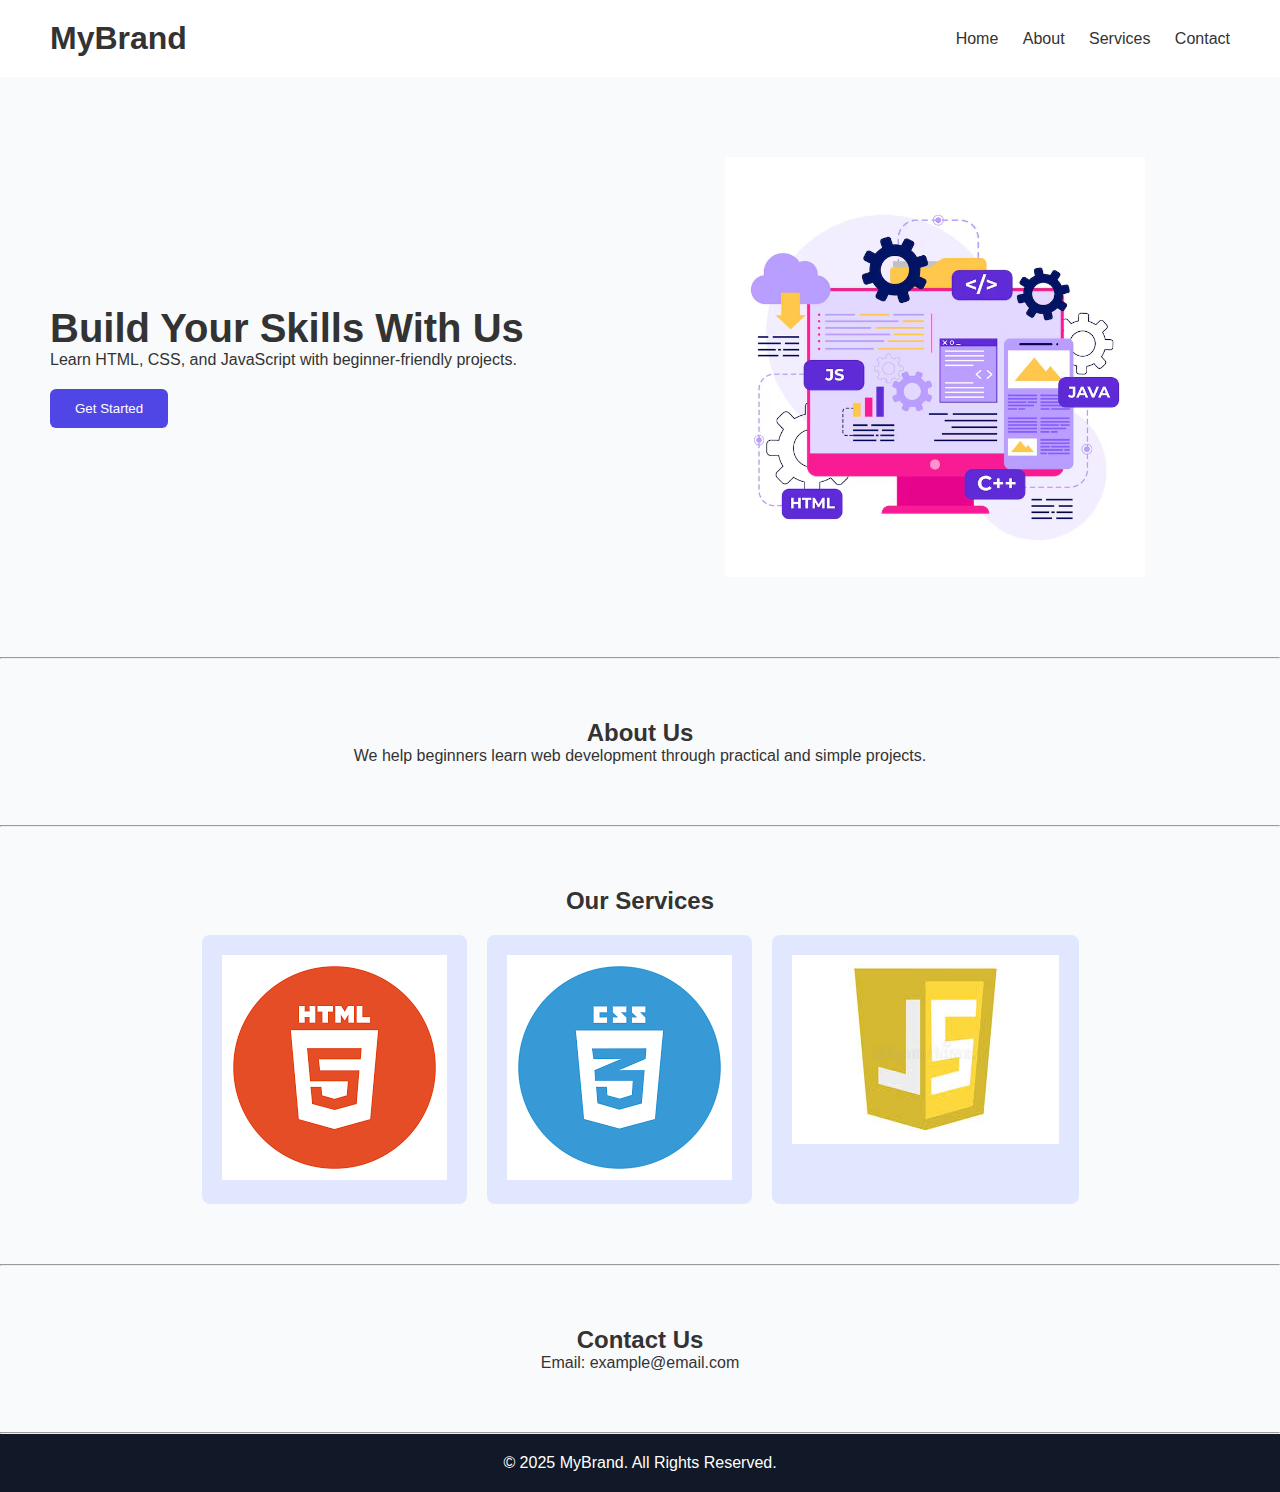
<file: Simple Landing Page/index.html>
<!DOCTYPE html>
<html lang="en">
<head>
  <meta charset="UTF-8" />
  <meta name="viewport" content="width=device-width, initial-scale=1.0" />
  <title>Landing Page</title>
  <link rel="stylesheet" href="css/style.css">
</head>
<body>

  <!-- Header -->
  <header>
    <h1>MyBrand</h1>
    <nav>
      <a href="#home">Home</a>
      <a href="#about">About</a>
      <a href="#services">Services</a>
      <a href="#contact">Contact</a>
    </nav>
  </header>

  <!-- Hero Section -->
  <section class="hero" id="home">
    <div class="hero-text">
      <h2>Build Your Skills With Us</h2>
      <p>Learn HTML, CSS, and JavaScript with beginner-friendly projects.</p>
      <button onclick="getStarted()">Get Started</button>
    </div>
    <div class="hero-image">
      <img src="codeing.avif" alt="Hero Image">
    </div>
  </section>
<hr>
  <!-- About Section -->
  <section class="about" id="about">
    <h2>About Us</h2>
    <p>
      We help beginners learn web development through practical and simple projects.
    </p>
  </section>
<hr>
  <!-- Services Section -->
  <section class="services" id="services">
    <h2>Our Services</h2>
    <div class="service-box">
      <div><img src="html.png" alt=""></div>
      <div><img src="css.png" alt=""></div>
      <div class="js-img"><img src="final js.jpg" alt="" ></div>
    </div>
  </section>
<hr>
  <!-- Contact Section -->
  <section class="contact" id="contact">
    <h2>Contact Us</h2>
    <p>Email: example@email.com</p>
  </section>
<hr>
  <!-- Footer -->
  <footer>
    <p>© 2025 MyBrand. All Rights Reserved.</p>
  </footer>

  <script src="js/script.js"></script>
</body>
</html>
</file>
<file: Simple Landing Page/css/style.css>
*{
  margin:0;
  padding:0;
  box-sizing:border-box;
  font-family: Arial, sans-serif;
}

body{
  background:#f9fafb;
  color:#333;
}

/* Header */
header{
  display:flex;
  justify-content:space-between;
  align-items:center;
  padding:20px 50px;
  background:#fff;
}

nav a{
  margin-left:20px;
  text-decoration:none;
  color:#333;
}

/* Hero */

.hero{
  display:grid;
  grid-template-columns:1fr 1fr;
  padding:80px 50px;
  align-items:center;
}

.hero-text h2{
  font-size:40px;
}

.hero-text button{
  margin-top:20px;
  padding:12px 25px;
  background:#4f46e5;
  color:#fff;
  border:none;
  border-radius:6px;
  cursor:pointer;
}
@media (max-width: 768px){
  .hero-image img{
    max-width: 280px;
    margin-top: 30px;
  }
}
.hero-image{
  display: flex;
  justify-content: center;
}

.hero-image img{
  width: 100%;
  max-width: 420px;   /* image ki maximum width */
  height: auto;       /* image stretch nahi hogi */
  object-fit: contain;
}



/* Sections */
.about, .services, .contact{
  padding:60px 50px;
  text-align:center;
}

.services .service-box{
  display:flex;
  justify-content:center;
  gap:20px;
  margin-top:20px;
}

.service-box div{
  padding:20px;
  background:#e0e7ff;
  border-radius:8px;
}
.js-img{
     object-fit: contain;
    padding-bottom: 10;
}

/* Footer */
footer{
  background:#111827;
  color:#fff;
  text-align:center;
  padding:20px;
}

/* Responsive */
@media(max-width:768px){
  .hero{
    grid-template-columns:1fr;
    text-align:center;
  }
}
</file>
